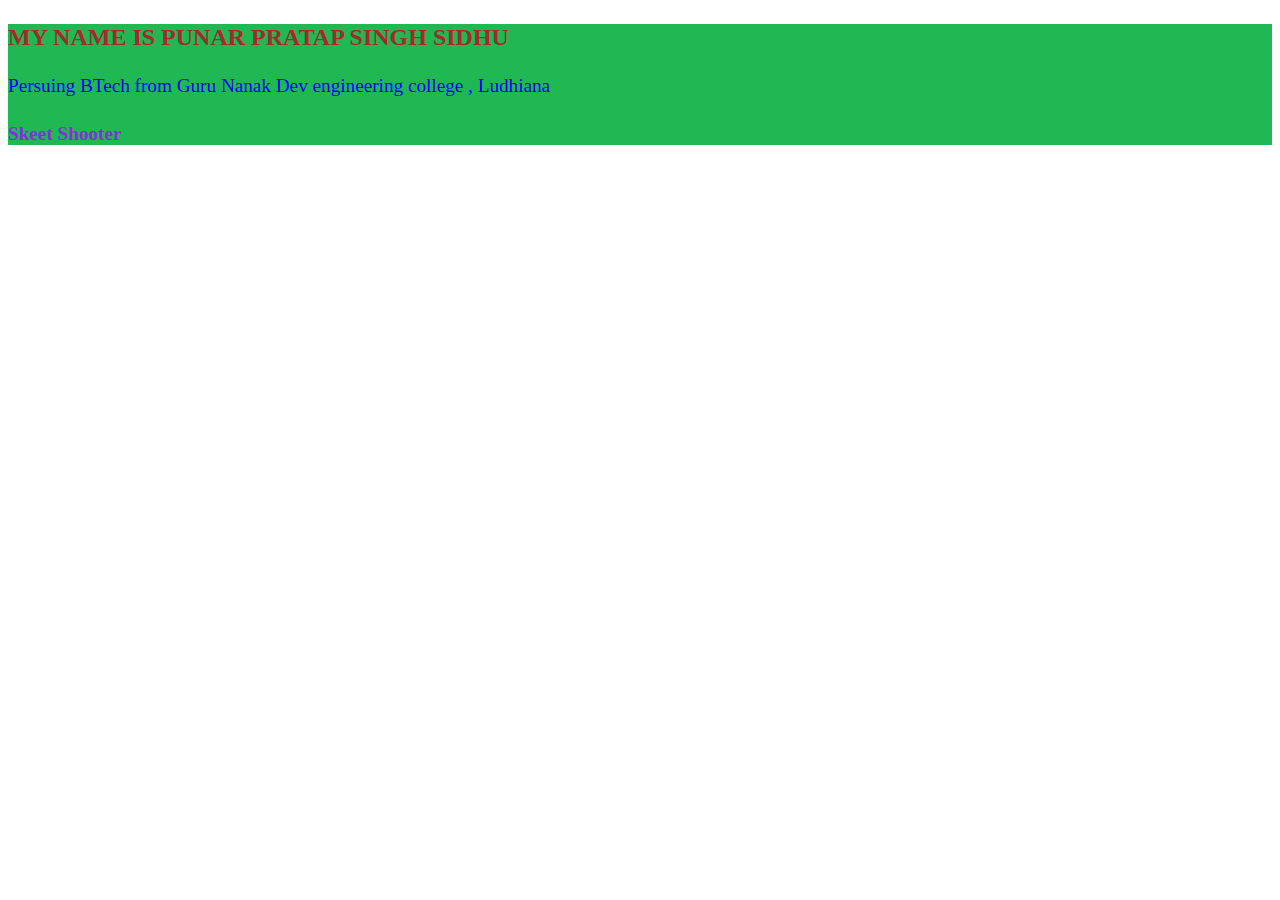
<file: index.html>
<!DOCTYPE html>
<html lang="en">
    <div class="bkgd"> 
    <head>
        <title>Assignment</title>
        <link rel="stylesheet" href="s1.css"> <!--external css-->
        <!-- internal css -->
        <style>
               h4{
                color:blueviolet;
                font-size: larger;
                font-weight: bold;
               }
        </style> 
    </head>
     
    
    <body>
        <h3 style="color: brown; font-size: x-large;">MY NAME IS PUNAR PRATAP SINGH SIDHU</h3>        <!--inline css-->
        <p>Persuing BTech from Guru Nanak Dev engineering college , Ludhiana</p>
        <h4>Skeet Shooter</h4>
    
    </body>
</div> 
</html>
</file>
<file: s1.css>
p{
    color: blue;
    font-size: larger;
}

.bkgd{
    background-color: rgb(31, 184, 82);

}
</file>
